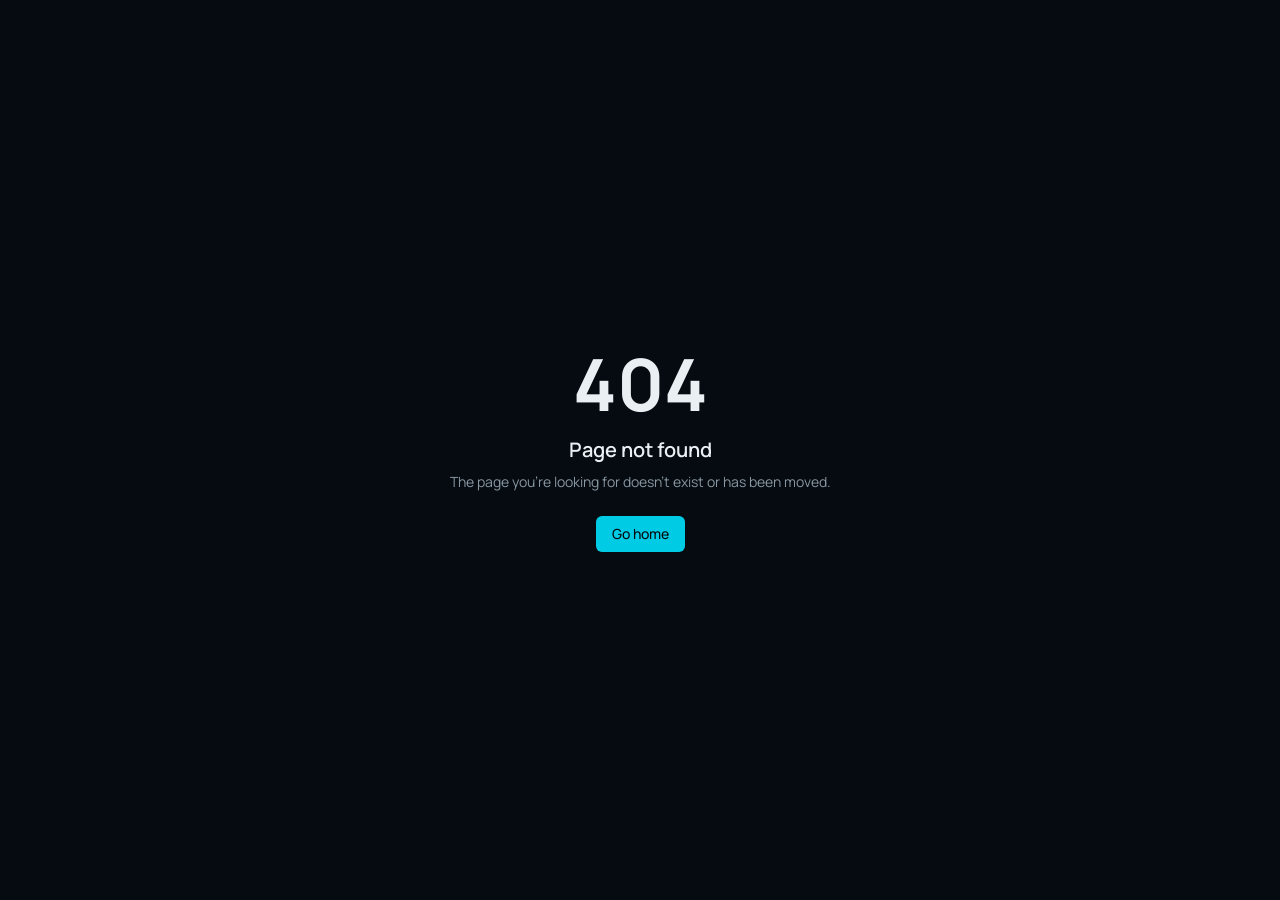
<file: index.html>
<!DOCTYPE html><html lang="en"><head><meta charSet="utf-8"/><meta name="viewport" content="width=device-width, initial-scale=1"/><link rel="stylesheet" href="/assets/styles-CDEZXmZi.css" data-precedence="default"/><link rel="stylesheet" href="https://fonts.googleapis.com/css2?family=Manrope:wght@400;500;600;700&amp;family=Space+Grotesk:wght@500;600;700&amp;display=swap" data-precedence="default"/><title>Managed Web Care Client Portal | Frostline Toolbox</title><meta name="author" content="Frostline Toolbox"/><meta name="twitter:site" content="@Lovable"/><meta name="description" content="Submit and track routine website content updates with Frostline Toolbox Managed Web Care."/><meta property="og:title" content="Managed Web Care Client Portal | Frostline Toolbox"/><meta property="og:description" content="Submit and track routine website content updates with Frostline Toolbox Managed Web Care."/><meta property="og:type" content="website"/><meta name="twitter:card" content="summary_large_image"/><link rel="modulepreload" href="/assets/index-xHcDa5Xs.js"/><link rel="modulepreload" href="/assets/routes--DgZ6sQr.js"/><link rel="modulepreload" href="/assets/arrow-left-DNyZsA91.js"/><link rel="preconnect" href="https://fonts.googleapis.com"/><link rel="preconnect" href="https://fonts.gstatic.com" crossorigin="anonymous"/><link rel="icon" href="/favicon.ico" type="image/x-icon"/><meta name="robots" content="noindex,nofollow,noarchive"></head><body><!--$--><main role="status" class="flex min-h-screen items-center justify-center bg-background p-8 text-foreground">Checking portal access…</main><script>(function(a,f){let l;try{l=JSON.parse(sessionStorage.getItem(a)||"{}")}catch{return}const n=l?.[f||history.state?.__TSR_key];let c=!1;for(const t in n){const e=n[t],o=e?.scrollX,s=e?.scrollY;if(Number.isFinite(o)&&Number.isFinite(s)){if(t==="window")scrollTo(o,s),c=!0;else if(t)try{const r=document.querySelector(t);r&&(r.scrollLeft=o,r.scrollTop=s)}catch{}}}if(c)return;const i=location.hash.slice(1);if(i){const t=history.state?.__hashScrollIntoViewOptions??!0;if(t){const e=document.getElementById(i);e&&e.scrollIntoView(t)}return}scrollTo(0,0)})("tsr-scroll-restoration-v1_3");document.currentScript.remove()</script><!--/$--><section aria-label="Notifications alt+T" tabindex="-1" aria-live="polite" aria-relevant="additions text" aria-atomic="false" data-react-aria-top-layer="true"></section><script data-tsr-stream-part="">(self.$R=self.$R||{})["tsr"]=[];self.$_TSR={h(){this.hydrated=!0,this.c()},e(){this.streamEnded=!0,this.c()},c(){this.hydrated&&this.streamEnded&&(delete self.$_TSR,delete self.$R.tsr)},p(e){this.initialized?e():this.buffer.push(e)},buffer:[]};$_TSR.router=($R=>$R[0]={manifest:$R[1]={routes:$R[2]={__root__:$R[3]={preloads:$R[4]=["/assets/index-xHcDa5Xs.js"],scripts:$R[5]=[$R[6]={attrs:$R[7]={type:"module",async:!0,src:"/assets/index-xHcDa5Xs.js"}}]},"/":$R[8]={preloads:$R[9]=["/assets/routes--DgZ6sQr.js","/assets/arrow-left-DNyZsA91.js"]}}},matches:$R[10]=[$R[11]={i:"__root__ ",u:1795246854461,s:"success",ssr:!0},$R[12]={i:"  ",u:1795246854461,s:"success",ssr:!0}]})($R["tsr"]);$_TSR.e();{let s=document.currentScript,p;while((p=s.previousElementSibling)&&p.hasAttribute('data-tsr-stream-part'))p.remove();s.remove()}</script><script type="module" async="" src="/assets/index-xHcDa5Xs.js"></script><script>document.currentScript.remove();/*$tsr-stream-boundary*/</script></body></html>
</file>
